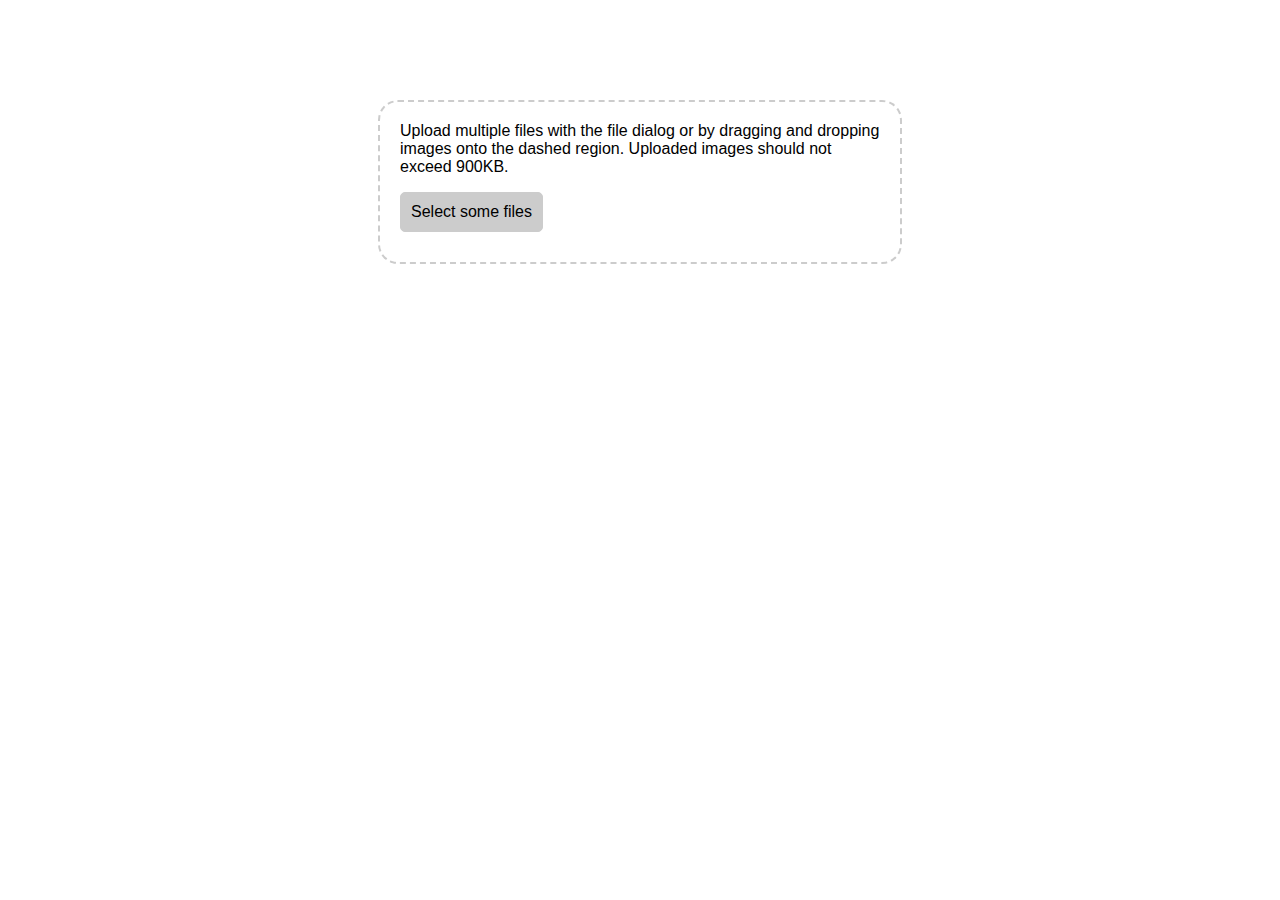
<file: web/static/index.html>
<html lang="en">

<head>
    <meta name="viewport" content="width=device-width, initial-scale=1.0">
    <title>Famous Places</title>
    <link type="text/css" rel="stylesheet" href="index.css">
</head>

<body>
    <div id="drop-area">
        <form class="my-form">
            <p>Upload multiple files with the file dialog or by dragging and dropping images onto the dashed region.
                Uploaded images should not exceed 900KB.</p>
            <input type="file" id="fileElem" multiple accept="image/*" onchange="handleFiles(this.files)">
            <label class="button" for="fileElem">Select some files</label>
        </form>
    </div>

    <div id="gallery"></div>
    <script src="index.js"></script>
</body>

</html>
</file>
<file: web/static/index.css>
#drop-area {
    border: 2px dashed #ccc;
    border-radius: 20px;
    max-width: 480px;
    font-family: sans-serif;
    margin: 100px auto;
    padding: 20px;
}

#drop-area.highlight {
    border-color: purple;
}

p {
    margin-top: 0;
}

.my-form {
    margin-bottom: 10px;
}

#gallery {
    display: flex;
    justify-content: center;
    align-items: center;
    margin: 10px auto;
    flex-wrap: wrap;
}

#gallery img {
    max-width: 100%;
    max-height: 100%;
    margin-bottom: 10px;
    margin-right: 10px;
    vertical-align: middle;
}

.button {
    display: inline-block;
    padding: 10px;
    background: #ccc;
    cursor: pointer;
    border-radius: 5px;
    border: 1px solid #ccc;
}

.button:hover {
    background: #ddd;
}

#fileElem {
    display: none;
}

.card {
    box-shadow: 0 4px 8px 0 rgba(0, 0, 0, 0.2);
    transition: 0.3s;
    border-radius: 5px;
    /* 5px rounded corners */
    width: 200px;
}


/* Add rounded corners to the top left and the top right corner of the image */

img {
    border-radius: 5px 5px 0 0;
}

.card {
    margin: 8px;
    box-shadow: 0 4px 8px 0 rgba(0, 0, 0, 0.2);
    transition: 0.3s;
}


/* On mouse-over, add a deeper shadow */

.card:hover {
    box-shadow: 0 8px 16px 0 rgba(0, 0, 0, 0.2);
}


/* Add some padding inside the card container */

.img-container {
    padding: 2px 16px;
}

.fade-in {
    opacity: 1;
    animation-name: fadeInOpacity;
    animation-iteration-count: 1;
    animation-timing-function: ease-in;
    animation-duration: 2s;
}

@keyframes fadeInOpacity {
    0% {
        opacity: 0;
    }
    100% {
        opacity: 1;
    }
}
</file>
